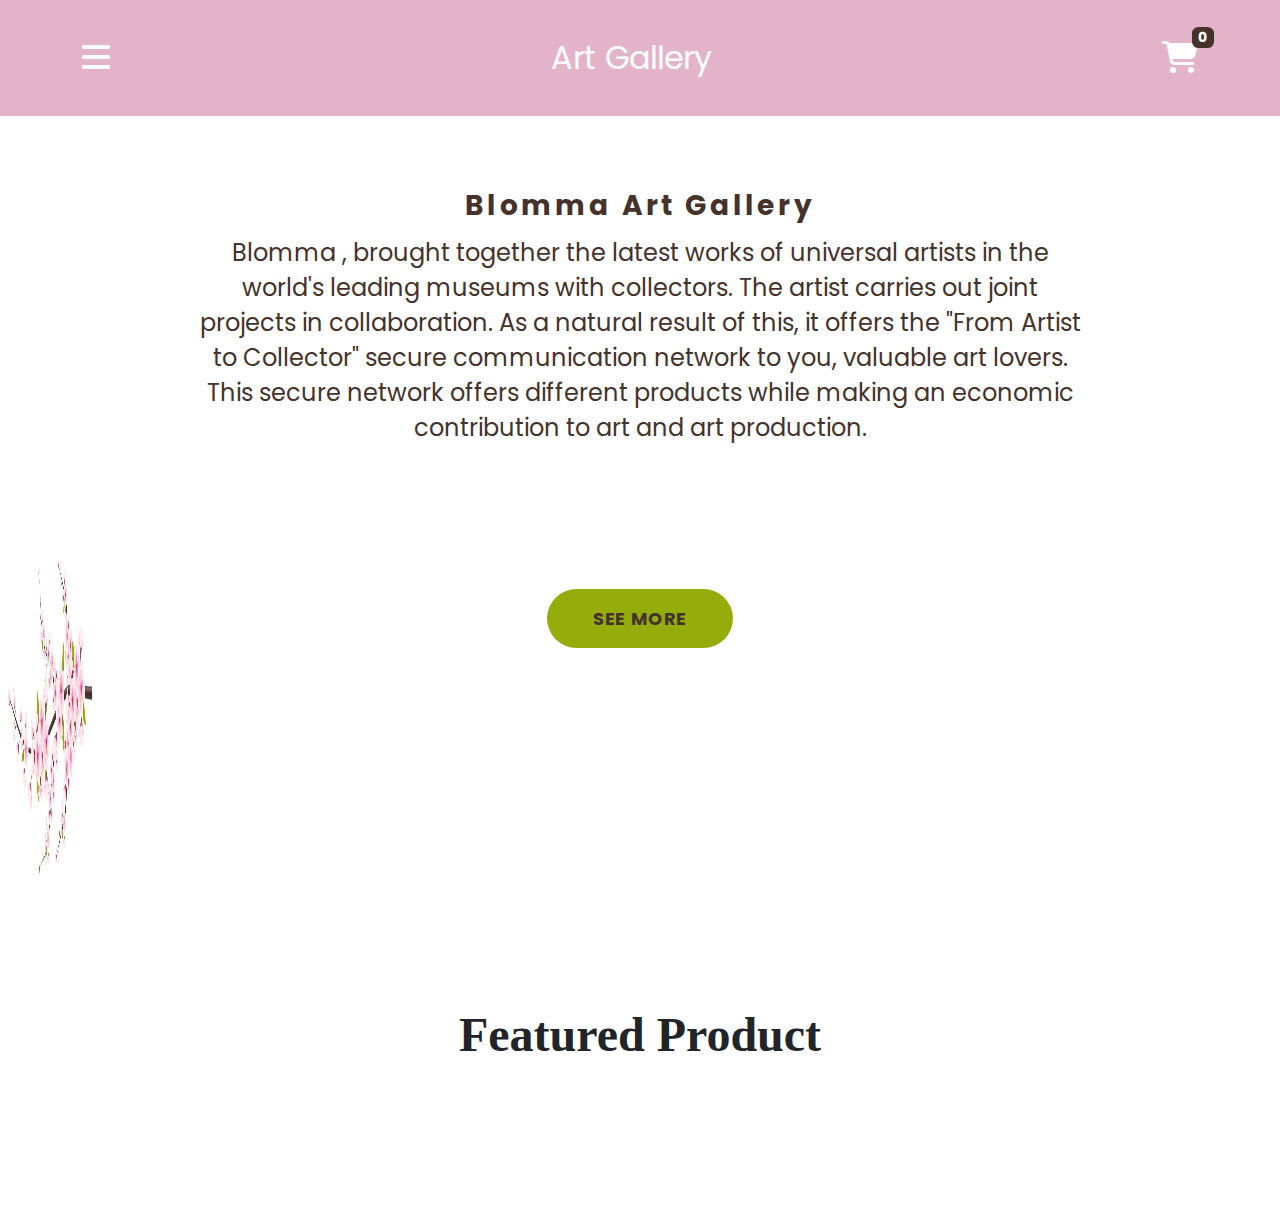
<file: index.html>
<!DOCTYPE html>
<html lang="en">

<head>
  <meta charset="UTF-8" />
  <meta name="viewport" content="width=device-width, initial-scale=1.0" />
  <title>My Shopping Chart</title>
  <link rel="stylesheet" href="https://cdnjs.cloudflare.com/ajax/libs/font-awesome/6.4.2/css/all.min.css" />
  <link href="https://cdn.jsdelivr.net/npm/bootstrap@5.1.3/dist/css/bootstrap.min.css" rel="stylesheet" />
  <link rel="stylesheet" href="style.css" />
</head>

<body>
  <!-- Header Start-->
  <header class="header-area">
    <div class="container">
      <div class="navbar">
        <div class="navbar-left">
          <button class="btn-bar">
            <i class="fas fa-bars"></i>
          </button>
        </div>
        <div class="navbar-middle">
          <div class="logo">Art Gallery</div>
        </div>
        <div class="navbar-right">
          <button class="cart-btn" type="button" data-bs-toggle="offcanvas" data-bs-target="#offcanvasRight">
            <span class="cart-items">0</span>
            <i class="fas fa-cart-shopping"></i>
          </button>
        </div>
      </div>
    </div>
  </header>
  <!-- Header End -->

  <!-- Banner Start -->
  <div class="banner-area">
    <div class="banner">
      <div class="banner-content">
        <span class="banner-content-subtitle">Blomma Art Gallery</span>

        <span class="banner-content-text">Blomma , brought together the latest works of universal artists in the world's
          leading museums with collectors.

          The artist carries out joint projects in collaboration.

          As a natural result of this, it offers the "From Artist to Collector" secure communication network to you,
          valuable art lovers.

          This secure network offers different products while making an economic contribution to art and art
          production.</span>
        <a href="#" class="banner-content-link">SEE MORE</a>
      </div>
      <div class="banner-image">
        <img src="images/sakura-cicegi-ile-kiraz-cicegi-kiraz-cicegi-vektoru-kiraz-tomurcugu-pembe-sakura-cicegi_340594-original.webp" />
      </div>
    </div>
  </div>

  <!-- Banner End -->

  <!-- Product List Start -->
  <div class="product-area">
    <div class="container">
      <h2 class="product-area-title">Featured Product</h2>
      <div class="row" id="products-dom">
        <!-- <div class="col-lg-4 col-md-6">
            <div class="product">
              <div class="product-image">
                <img src="images/product1.png" alt="product" />
              </div>
              <div class="product-hover">
                <span class="product-title">table</span>
                <span class="product-price">$300</span>
                <button class="btn-add-to-cart">
                  <i class="fas fa-cart-shopping"></i>
                </button>
              </div>
            </div>
          </div> -->

      </div>
    </div>
  </div>
  <!-- Product List End -->

  <!-- Card List start -->
  <div class="offcanvas offcanvas-end" backdrop="true" id="offcanvasRight">
    <div class="offcanvas-header">
      <h1>Shopping Cart</h1>
      <button class="btn-close" type="button" data-bs-dismiss="offcanvas" aria-label="close"></button>
    </div>
    <div class="offcanvas-body">
      <div class="shopping-cart">
        <ul class="cart-list">
          <!-- <li class="cart-list-item">
              <div class="cart-left">
                <div class="cart-left-image">
                  <img src="images/product1.png" alt="product" />
                </div>
                <div class="cart-left-info">
                  <a href="#" class="cart-left-info-title">table</a>
                  <span class="cart-left-info-price">$300</span>
                </div>
              </div>
              <div class="cart-right">
                <div class="cart-right-quantity">
                  <button class="quantity-minus">
                    <i class="fas fa-minus"></i>
                  </button>
                  <span class="quantity">0</span>
                  <button class="quantity-plus">
                    <i class="fas fa-plus"></i>
                  </button>
                </div>
                <div class="cart-right-remove">
                  <button class="cart-remove-btn">
                    <i class="fas fa-trash"></i>
                  </button>
                </div>
              </div>
            </li> -->
        </ul>
        <div class="shopping-cart-bottom">
          <div class="total">
            <div class="total-title">
              Subtotal:
            </div>
            <span class="total-value">$50</span>
          </div>
          <button class="btn-clear" type="button">CLEAR</button>
        </div>
      </div>
    </div>
  </div>

  <!-- BOOSTRAP5 js cdn -->
  <script src="https://cdn.jsdelivr.net/npm/bootstrap@5.1.3/dist/js/bootstrap.bundle.min.js"></script>
  <!-- Script -->
  <script src="app.js"></script>
</body>

</html>
</file>
<file: style.css>
@import url("https://fonts.googleapis.com/css2?family=Jacques+Francois&family=Poppins:wght@400;700&display=swap");
* {
  margin: 0;
  padding: 0;
  -webkit-box-sizing: border-box;
  box-sizing: border-box;
}

body {
  font-family: "Poppins", sans-serif;
  padding-bottom: 10rem;
}

button {
  background: transparent;
  border: none;
}

.header-area {
  background: #e3b4c9;
  position: fixed;
  z-index: 10;
  width: 100%;
  top: 0;
  left: 0;
}

.header-area .navbar {
  padding: 2.125rem 0;
}

@media (max-width: 768px) {
  .header-area .navbar {
    padding: 2.125rem 0.75rem;
  }
}

.header-area .navbar-left .btn-bar {
  border: none;
  background: transparent;
}

.header-area .navbar-left .btn-bar .fa-bars {
  font-size: 2rem;
  color: #fff;
}

.header-area .navbar-middle .logo {
  color: #fff;
  font-size: 2rem;
  margin-right: 10px;
}

.header-area .navbar-right .cart-btn {
  border: none;
  background: transparent;
  position: relative;
}

.header-area .navbar-right .cart-btn .cart-items {
  position: absolute;
  right: -1rem;
  top: -0.875rem;
  padding: 0 6px;
  font-size: 0.875rem;
  border-radius: 30%;
  background-color: #45322b;
  color: #fff;
  font-weight: bold;
}

.header-area .navbar-right .cart-btn .fa-cart-shopping {
  font-size: 2rem;
  color: #fff;
}

.banner-area .banner-image {
  width: 100%;
  z-index: 100;
}

.banner-area .banner-image > img {
  height: 500px;
  width: 100px;
  margin-top: 450px;
}

@media (min-width: 1400px) {
  .banner-area .banner-image > img {
    width: 100%;
  }
}

@media (max-width: 768px) {
  .banner-area .banner-image > img {
    height: 600px;
  }
}

.banner-area .banner-content {
  position: absolute;
  width: 100%;
  top: 15%;
  display: -webkit-box;
  display: -ms-flexbox;
  display: flex;
  -webkit-box-orient: vertical;
  -webkit-box-direction: normal;
  -ms-flex-direction: column;
  flex-direction: column;
  -webkit-box-align: center;
  -ms-flex-align: center;
  align-items: center;
  margin-top: 3.125rem;
}

.banner-area .banner-content-subtitle {
  color: #45322b;
  font-size: 28px;
  letter-spacing: 0.2rem;
  font-weight: bold;
  left: 300px;
}

@media (max-width: 768px) {
  .banner-area .banner-content-subtitle {
    font-size: 1.125rem;
  }
}

.banner-area .banner-content-title {
  font-size: 25px;
  color: #282825;
  margin-top: 1.875rem;
}

@media (max-width: 768px) {
  .banner-area .banner-content-title {
    font-size: 28px;
    text-align: center;
  }
}

.banner-area .banner-content-text {
  font-size: 24px;
  line-height: 35px;
  color: #45322b;
  margin-top: 0.5rem;
  width: 70%;
  text-align: center;
}

@media (max-width: 768px) {
  .banner-area .banner-content-text {
    width: 100%;
    font-size: 1.125rem;
    padding: 0 0.25rem;
  }
}

.banner-area .banner-content-link {
  color: #45322b;
  font-size: 1.125rem;
  letter-spacing: 0.05rem;
  text-decoration: none;
  font-weight: bold;
  background: #94ad0b;
  padding: 1rem 2.875rem;
  border-radius: 30px;
  margin-top: 9rem;
}

@media (max-width: 768px) {
  .banner-area .banner-content-link {
    padding: 0.5rem 1.875rem;
    font-size: 0.875rem;
  }
}

.product-area {
  margin-top: 3.5rem;
}

.product-area-title {
  font-size: 3rem;
  font-family: "Times New Roman", Times, serif;
  font-weight: bold;
  text-align: center;
}

@media (max-width: 768px) {
  .product-area-title {
    font-size: 2rem;
  }
}

.product-area .product {
  position: relative;
  margin-bottom: 1rem;
  border: 4px solid transparent;
  border-radius: 0.875rem;
  -webkit-transition: 0.5s ease all;
  transition: 0.5s ease all;
}

.product-area .product-image > img {
  width: 100%;
  border-radius: 0.625rem;
}

.product-area .product-hover {
  width: 100%;
  display: -webkit-box;
  display: -ms-flexbox;
  display: flex;
  -webkit-box-pack: justify;
  -ms-flex-pack: justify;
  justify-content: space-between;
  position: absolute;
  bottom: 0;
  background: -webkit-gradient(
    linear,
    left bottom,
    left top,
    from(#181813),
    color-stop(174.29%, rgba(24, 24, 19, 0))
  );
  background: linear-gradient(0deg, #181813 0%, rgba(24, 24, 19, 0) 174.29%);
  border-radius: 0px 0px 10px 10px;
  padding: 1rem;
  opacity: 0;
  -webkit-transition: 0.5s ease all;
  transition: 0.5s ease all;
}

.product-area .product-hover .product-title {
  font-size: 1.5rem;
  color: #fff;
  font-family: "Jacques Francois", serif;
}

.product-area .product-hover .product-price {
  text-align: center;
  font-size: 1.5rem;
  color: #fff;
  font-family: "Jacques Francois", serif;
}

.product-area .product-hover .btn-add-to-cart {
  width: 2.625rem;
  display: -webkit-box;
  display: -ms-flexbox;
  display: flex;
  -webkit-box-align: center;
  -ms-flex-align: center;
  align-items: center;
  -webkit-box-pack: center;
  -ms-flex-pack: center;
  justify-content: center;
  background: #ffb338;
  border-radius: 30%;
  border: 3px solid transparent;
  -webkit-transition: 0.5s ease all;
  transition: 0.5s ease all;
}

.product-area .product-hover .btn-add-to-cart:focus {
  border-color: #fff;
}

.product-area .product-hover .btn-add-to-cart > .fa-cart-shopping {
  color: #fff;
  pointer-events: none;
}

.product-area .product:hover {
  border-color: #ffb338;
}

.product-area .product:hover .product-hover {
  opacity: 1;
}

.offcanvas-header {
  padding: 1.25rem;
}

.offcanvas-body {
  padding: 0;
}

.shopping-cart .cart-list {
  margin: 0;
  padding: 0;
  list-style: none;
}

.shopping-cart .cart-list-item {
  display: -webkit-box;
  display: -ms-flexbox;
  display: flex;
  -webkit-box-pack: justify;
  -ms-flex-pack: justify;
  justify-content: space-between;
  -webkit-column-gap: 1rem;
  column-gap: 1rem;
  padding: 1.25rem;
  border-top: 1px solid #e6e6e6;
}

.shopping-cart .cart-list-item:last-child {
  border-bottom: 1px solid #e6e6e6;
}

.shopping-cart .cart-list-item .cart-left {
  display: -webkit-box;
  display: -ms-flexbox;
  display: flex;
  -webkit-column-gap: 1rem;
  column-gap: 1rem;
}

.shopping-cart .cart-list-item .cart-left-image > img {
  height: 60px;
}

.shopping-cart .cart-list-item .cart-left-info {
  display: -webkit-box;
  display: -ms-flexbox;
  display: flex;
  -webkit-box-orient: vertical;
  -webkit-box-direction: normal;
  -ms-flex-direction: column;
  flex-direction: column;
  -webkit-box-pack: justify;
  -ms-flex-pack: justify;
  justify-content: space-between;
}

.shopping-cart .cart-list-item .cart-left-info-title {
  font-size: 0.75rem;
  text-decoration: none;
  color: #000000;
}

.shopping-cart .cart-list-item .cart-left-info-price {
  font-size: 0.875rem;
  font-weight: bold;
}

.shopping-cart .cart-list-item .cart-right {
  display: -webkit-box;
  display: -ms-flexbox;
  display: flex;
  -webkit-box-align: center;
  -ms-flex-align: center;
  align-items: center;
  -webkit-column-gap: 1rem;
  column-gap: 1rem;
}

.shopping-cart .cart-list-item .cart-right-quantity {
  display: -webkit-box;
  display: -ms-flexbox;
  display: flex;
  -webkit-box-align: center;
  -ms-flex-align: center;
  align-items: center;
  padding: 6px 8px;
  border: 1px solid #e6e6e6;
  -webkit-column-gap: 1rem;
  column-gap: 1rem;
  border-radius: 4px;
  font-size: 0.875rem;
}

.shopping-cart .cart-list-item .cart-right-quantity .quantity-minus .fa-minus {
  pointer-events: none;
  font-size: 0.875rem;
}

.shopping-cart .cart-list-item .cart-right-quantity .quantity-plus .fa-plus {
  pointer-events: none;
  font-size: 0.875rem;
}

.shopping-cart .cart-list-item .cart-right-remove .cart-remove-btn {
  background: #cf0101;
  width: 2.25rem;
  height: 2.25rem;
  border-radius: 100%;
}

.shopping-cart .cart-list-item .cart-right-remove .cart-remove-btn .fa-trash {
  color: #fff;
  font-size: 0.875rem;
  pointer-events: none;
}

.shopping-cart-bottom {
  padding: 1.25rem;
}

.shopping-cart-bottom .total {
  display: -webkit-box;
  display: -ms-flexbox;
  display: flex;
  -webkit-box-pack: justify;
  -ms-flex-pack: justify;
  justify-content: space-between;
}

.shopping-cart-bottom .total .total-title {
  font-size: 1.125rem;
  font-weight: bold;
}

.shopping-cart-bottom .total .total-value {
  font-size: 1.125rem;
}

.shopping-cart-bottom .btn-clear {
  font-weight: bold;
  width: 100%;
  background: #ffb338;
  color: #fff;
  padding: 0.812rem 0;
  border-radius: 4px;
  margin-top: 1rem;
}
/*# sourceMappingURL=style.css.map */
</file>
